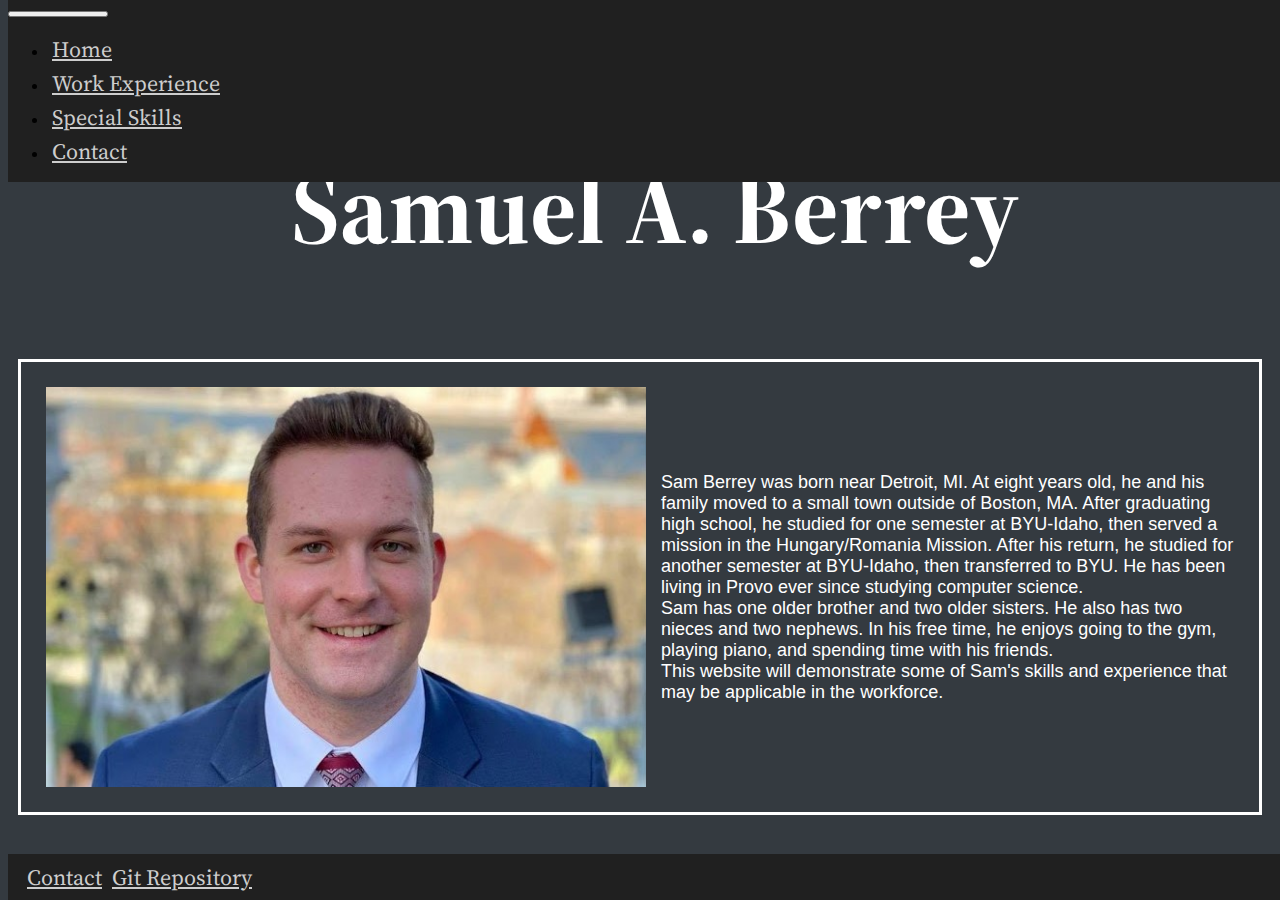
<file: index.html>
<!doctype html>
<html lang="en">
  <head>
    <!-- Required meta tags -->
    <meta charset="utf-8">
    <meta name="viewport" content="width=device-width, initial-scale=1, shrink-to-fit=no">
    <!-- Fonts -->
    <link rel="preconnect" href="https://fonts.googleapis.com">
    <link rel="preconnect" href="https://fonts.gstatic.com" crossorigin>
    <link href="https://fonts.googleapis.com/css2?family=Source+Serif+4:wght@800&display=swap" rel="stylesheet">
    <!-- Bootstrap CSS -->
    <link rel="stylesheet" href="https://stackpath.bootstrapcdn.com/bootstrap/4.1.3/css/bootstrap.min.css" integrity="sha384-MCw98/SFnGE8fJT3GXwEOngsV7Zt27NXFoaoApmYm81iuXoPkFOJwJ8ERdknLPMO" crossorigin="anonymous">
    <!-- My CSS -->
    <link rel="stylesheet" href="style.css" />

    <title>Sam Berrey's Resume</title>
  </head>
  <body>
    <nav class="navbar navbar-expand-lg navbar-dark bg-dark">
      <button class="navbar-toggler" type="button" data-toggle="collapse" data-target="#navbarNavAltMarkup" aria-controls="navbarNavAltMarkup" aria-expanded="false" aria-label="Toggle navigation">
        <span class="navbar-toggler-icon"></span>
      </button>
      
      <div class="collapse navbar-collapse" id="navbarNavAltMarkup">
        <ul class="navbar-nav mr-auto">
          <li class="nav-item active">
            <a class="nav-link" href="index.html">Home</a>
          </li>
          <li class="nav-item">
            <a class="nav-link" href="work-experience.html">Work Experience</a>
          </li>
          <li class="nav-item">
            <a class="nav-link" href="special-skills.html">Special Skills</a>
          </li>
          <li class="nav-item">
            <a class="nav-link" href="contact.html">Contact</a>
          </li>
        </ul>
      </div>
    </nav>

    <div class = "title">
      <h1>Samuel A. Berrey</h1>
    </div>

    <div class = "home-box-1">
        <img src = "/images/photographer.JPG" width = 600 height = 400 alt = "">
        <P>
          Sam Berrey was born near Detroit, MI. At eight years old, he and his family moved to a small town
          outside of Boston, MA. After graduating high school, he studied for one semester at BYU-Idaho,
          then served a mission in the Hungary/Romania Mission. After his return, he studied for another semester at
          BYU-Idaho, then transferred to BYU. He has been living in Provo ever since studying computer science.
          <br>
          Sam has one older brother and two older sisters. He also has two nieces and two nephews. In his free time, 
          he enjoys going to the gym, playing piano, and spending time with his friends.
          <br>
          This website will demonstrate some of Sam's skills and experience that may be applicable in the workforce.
        </P>
      </div>
    <div class = "footer">
      <a href = "contact.html">Contact</a>
      <a href = "https://github.com/BYUCS260/lab-1-photography-website-berreys">Git Repository</a>
    </div>

    <!-- Optional JavaScript -->
    <!-- jQuery first, then Popper.js, then Bootstrap JS -->
    <script src="https://code.jquery.com/jquery-3.3.1.slim.min.js" integrity="sha384-q8i/X+965DzO0rT7abK41JStQIAqVgRVzpbzo5smXKp4YfRvH+8abtTE1Pi6jizo" crossorigin="anonymous"></script>
    <script src="https://cdnjs.cloudflare.com/ajax/libs/popper.js/1.14.3/umd/popper.min.js" integrity="sha384-ZMP7rVo3mIykV+2+9J3UJ46jBk0WLaUAdn689aCwoqbBJiSnjAK/l8WvCWPIPm49" crossorigin="anonymous"></script>
    <script src="https://stackpath.bootstrapcdn.com/bootstrap/4.1.3/js/bootstrap.min.js" integrity="sha384-ChfqqxuZUCnJSK3+MXmPNIyE6ZbWh2IMqE241rYiqJxyMiZ6OW/JmZQ5stwEULTy" crossorigin="anonymous"></script>
  </body>
</html>
</file>
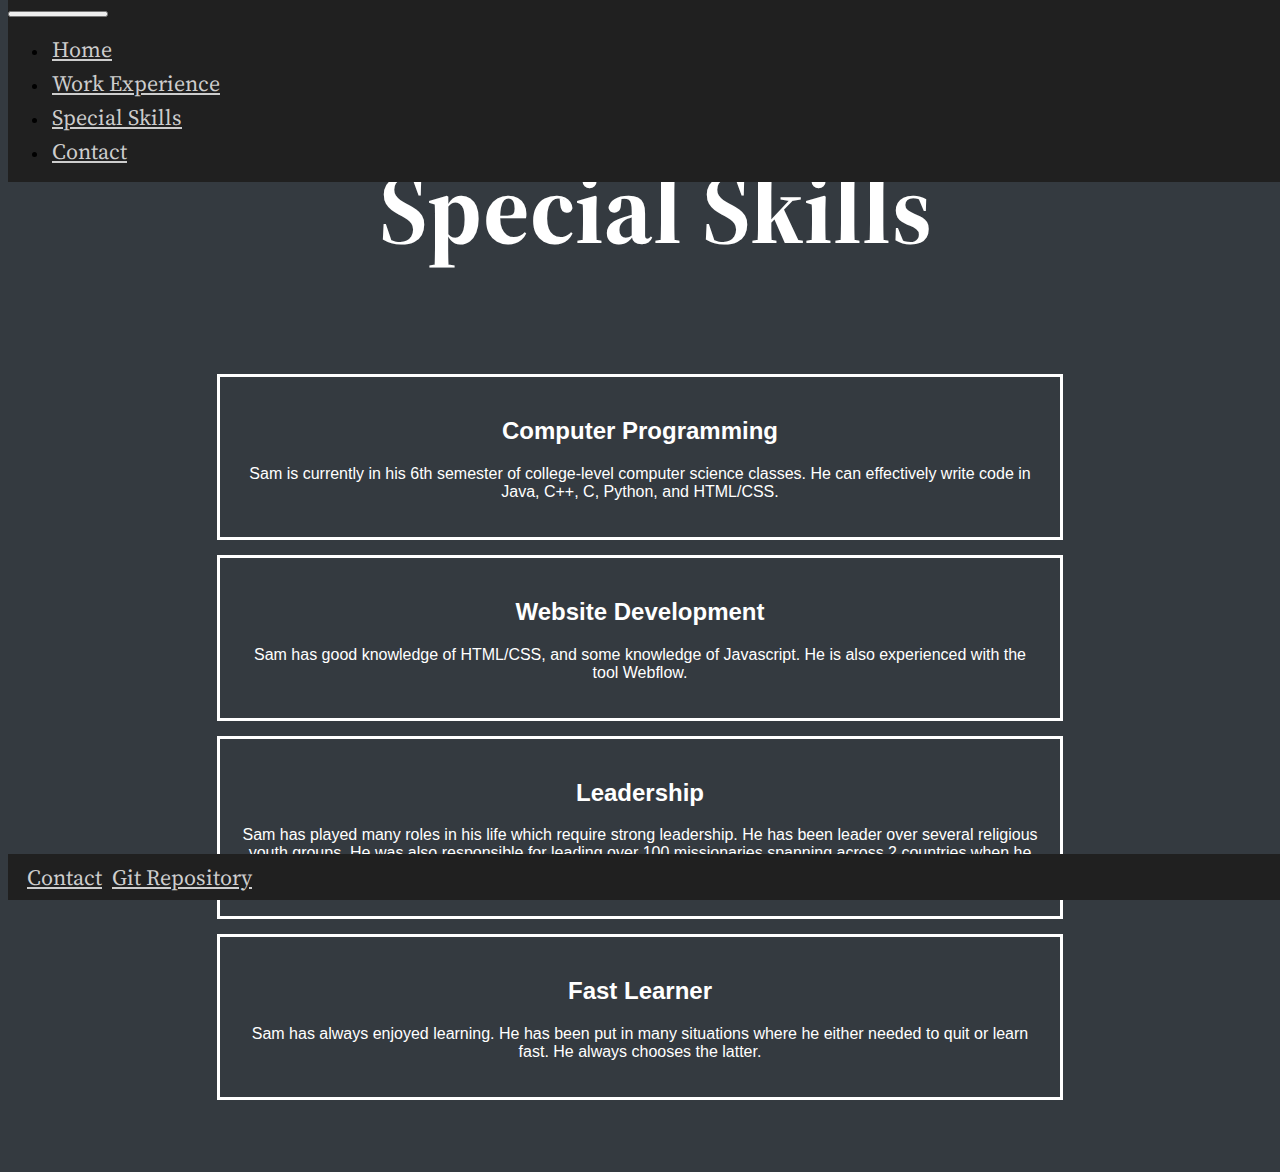
<file: special-skills.html>
<!doctype html>
<html lang="en">
  <head>
    <!-- Required meta tags -->
    <meta charset="utf-8">
    <meta name="viewport" content="width=device-width, initial-scale=1, shrink-to-fit=no">
    <!-- Fonts -->
    <link rel="preconnect" href="https://fonts.googleapis.com">
    <link rel="preconnect" href="https://fonts.gstatic.com" crossorigin>
    <link href="https://fonts.googleapis.com/css2?family=Source+Serif+4:wght@800&display=swap" rel="stylesheet">
    <!-- Bootstrap CSS -->
    <link rel="stylesheet" href="https://stackpath.bootstrapcdn.com/bootstrap/4.1.3/css/bootstrap.min.css" integrity="sha384-MCw98/SFnGE8fJT3GXwEOngsV7Zt27NXFoaoApmYm81iuXoPkFOJwJ8ERdknLPMO" crossorigin="anonymous">
    <!-- My CSS -->
    <link rel="stylesheet" href="style.css" />

    <title>Sam Berrey's Resume</title>
  </head>
  <body>
    <nav class="navbar navbar-expand-lg navbar-dark bg-dark">
      <button class="navbar-toggler" type="button" data-toggle="collapse" data-target="#navbarNavAltMarkup" aria-controls="navbarNavAltMarkup" aria-expanded="false" aria-label="Toggle navigation">
        <span class="navbar-toggler-icon"></span>
      </button>
      
      <div class="collapse navbar-collapse" id="navbarNavAltMarkup">
        <ul class="navbar-nav mr-auto">
          <li class="nav-item">
            <a class="nav-link" href="index.html">Home</a>
          </li>
          <li class="nav-item">
            <a class="nav-link" href="work-experience.html">Work Experience</a>
          </li>
          <li class="nav-item active">
            <a class="nav-link" href="special-skills.html">Special Skills</a>
          </li>
          <li class="nav-item">
            <a class="nav-link" href="contact.html">Contact</a>
          </li>
        </ul>
      </div>
    </nav>

    <div class = "title">
      <h1>Special Skills</h1>
    </div>

    <div class = "ss-block first-ss-block">
      <h2>Computer Programming</h2>
      <div class = "paragraph-2">
        <p>
          Sam is currently in his 6th semester of college-level computer science classes. He can effectively write code in
          Java, C++, C, Python, and HTML/CSS.
        </p>
      </div>
    </div>
    <div class = "ss-block first-ss-block">
      <h2>Website Development</h2>
      <div class = "paragraph-2">
        <p>
          Sam has good knowledge of HTML/CSS, and some knowledge of Javascript. He is also experienced with the tool Webflow.
        </p>
      </div>
    </div>
    <div class = "ss-block first-ss-block">
      <h2>Leadership</h2>
      <div class = "paragraph-2">
        <p>
          Sam has played many roles in his life which require strong leadership. He has been leader over several religious youth groups. 
          He was also responsible for leading over 100 missionaries spanning across 2 countries when he served his mission.
        </p>
      </div>
    </div>
    <div class = "ss-block first-ss-block">
      <h2>Fast Learner</h2>
      <div class = "paragraph-2">
        <p>
          Sam has always enjoyed learning. He has been put in many situations where he either needed to quit or learn fast. He always 
          chooses the latter.
        </p>
      </div>
    </div>

    <div class = "footer">
      <a href = "contact.html">Contact</a>
      <a href = "https://github.com/BYUCS260/lab-1-photography-website-berreys">Git Repository</a>
    </div>

    <!-- Optional JavaScript -->
    <!-- jQuery first, then Popper.js, then Bootstrap JS -->
    <script src="https://code.jquery.com/jquery-3.3.1.slim.min.js" integrity="sha384-q8i/X+965DzO0rT7abK41JStQIAqVgRVzpbzo5smXKp4YfRvH+8abtTE1Pi6jizo" crossorigin="anonymous"></script>
    <script src="https://cdnjs.cloudflare.com/ajax/libs/popper.js/1.14.3/umd/popper.min.js" integrity="sha384-ZMP7rVo3mIykV+2+9J3UJ46jBk0WLaUAdn689aCwoqbBJiSnjAK/l8WvCWPIPm49" crossorigin="anonymous"></script>
    <script src="https://stackpath.bootstrapcdn.com/bootstrap/4.1.3/js/bootstrap.min.js" integrity="sha384-ChfqqxuZUCnJSK3+MXmPNIyE6ZbWh2IMqE241rYiqJxyMiZ6OW/JmZQ5stwEULTy" crossorigin="anonymous"></script>
  </body>
</html>
</file>
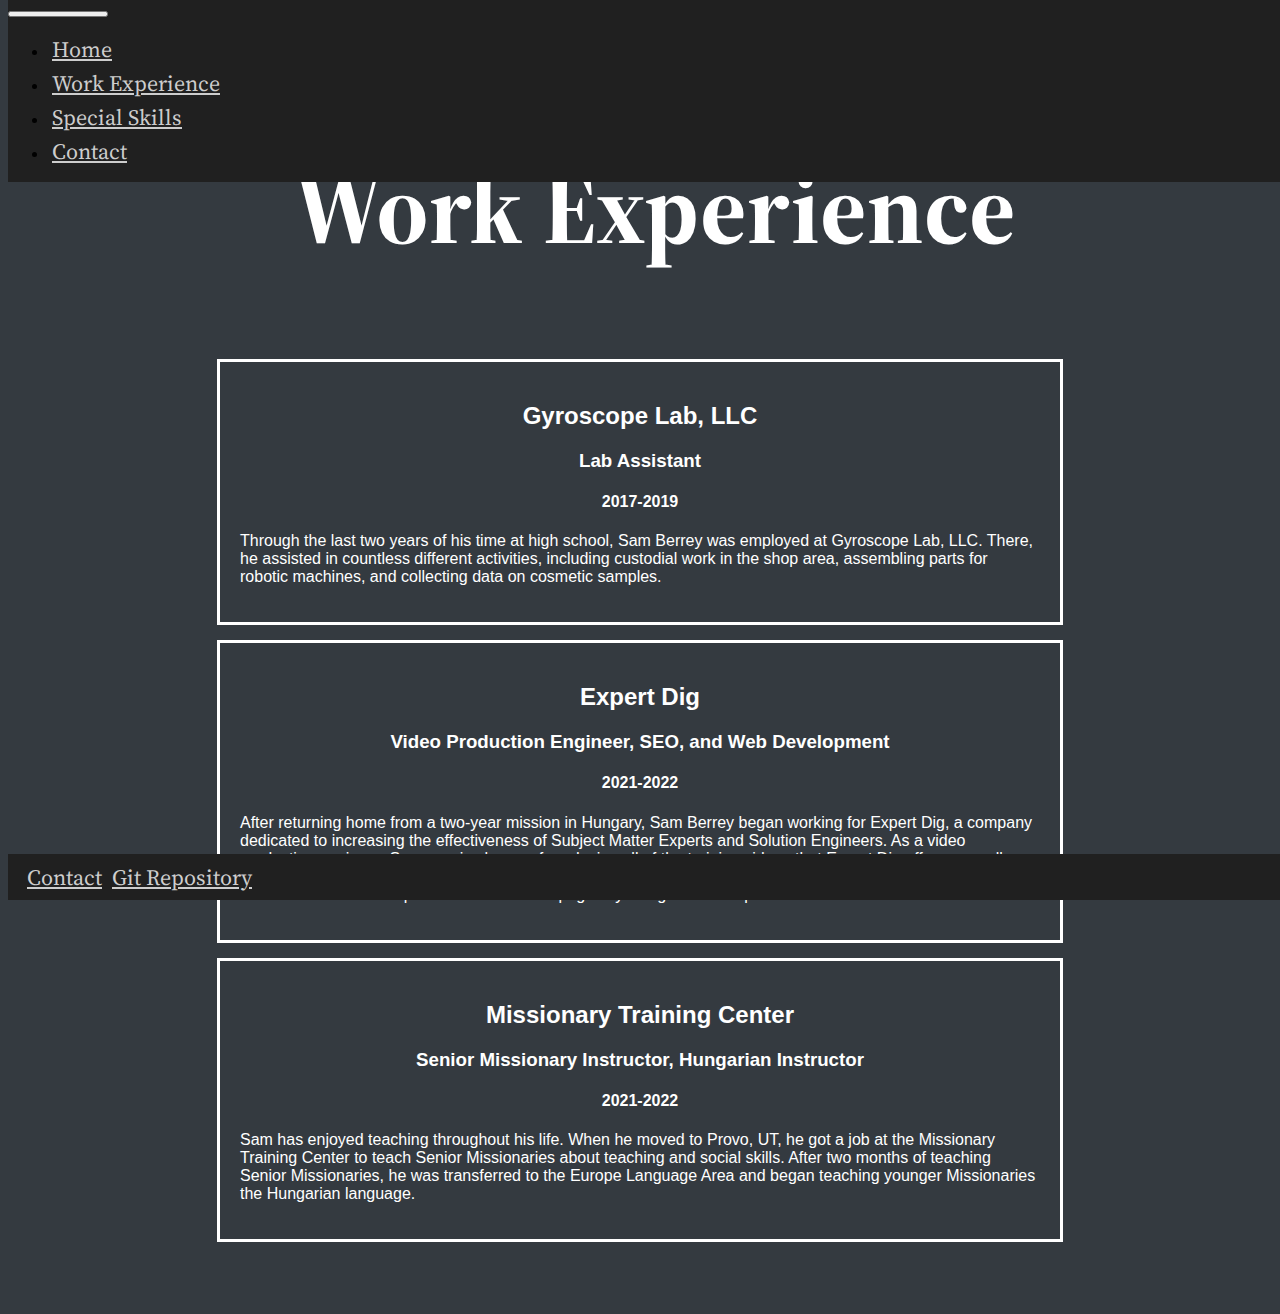
<file: work-experience.html>
<!doctype html>
<html lang="en">
  <head>
    <!-- Required meta tags -->
    <meta charset="utf-8">
    <meta name="viewport" content="width=device-width, initial-scale=1, shrink-to-fit=no">
    <!-- Fonts -->
    <link rel="preconnect" href="https://fonts.googleapis.com">
    <link rel="preconnect" href="https://fonts.gstatic.com" crossorigin>
    <link href="https://fonts.googleapis.com/css2?family=Source+Serif+4:wght@800&display=swap" rel="stylesheet">
    <!-- Bootstrap CSS -->
    <link rel="stylesheet" href="https://stackpath.bootstrapcdn.com/bootstrap/4.1.3/css/bootstrap.min.css" integrity="sha384-MCw98/SFnGE8fJT3GXwEOngsV7Zt27NXFoaoApmYm81iuXoPkFOJwJ8ERdknLPMO" crossorigin="anonymous">
    <!-- My CSS -->
    <link rel="stylesheet" href="style.css" />

    <title>Sam Berrey's Resume</title>
  </head>
  <body>
    <nav class="navbar navbar-expand-lg navbar-dark bg-dark">
      <button class="navbar-toggler" type="button" data-toggle="collapse" data-target="#navbarNavAltMarkup" aria-controls="navbarNavAltMarkup" aria-expanded="false" aria-label="Toggle navigation">
        <span class="navbar-toggler-icon"></span>
      </button>
      
      <div class="collapse navbar-collapse" id="navbarNavAltMarkup">
        <ul class="navbar-nav mr-auto">
          <li class="nav-item">
            <a class="nav-link" href="index.html">Home</a>
          </li>
          <li class="nav-item active">
            <a class="nav-link" href="work-experience.html">Work Experience</a>
          </li>
          <li class="nav-item">
            <a class="nav-link" href="special-skills.html">Special Skills</a>
          </li>
          <li class="nav-item">
            <a class="nav-link" href="contact.html">Contact</a>
          </li>
        </ul>
      </div>
    </nav>

    <div class = "title">
      <h1>Work Experience</h2>
    </div>

    <div class = "wx-block first-wx-block">
      <h2>Gyroscope Lab, LLC</h1>
      <h3>Lab Assistant</h3>
      <h4>2017-2019</h4>
      <div class = "paragraph">
      <p>
          Through the last two years of his time at high school, Sam Berrey was employed
          at Gyroscope Lab, LLC. There, he assisted in countless different activities, 
          including custodial work in the shop area, assembling parts for robotic machines, 
          and collecting data on cosmetic samples.
        </p>
      </div>
    </div>

    <div class = "wx-block">
      <h2>Expert Dig</h2>
      <h3>Video Production Engineer, SEO, and Web Development</h3>
      <h4>2021-2022</h4>
      <div class = "paragraph">
        <p>
          After returning home from a two-year mission in Hungary, Sam Berrey began working
          for Expert Dig, a company dedicated to increasing the effectiveness of Subject Matter
          Experts and Solution Engineers. As a video production engineer, Sam was in charge of
          producing all of the training videos that Expert Dig offers, as well as the webinars.
          He has also helped work on the website,
          <a href = "http://www.expertdig.com">expertdig.com</a>. His roles have included SEO 
          for the website and the development of some of the pages by using the development tool
          Webflow.
        </p>
      </div>
    </div>
    <div class = "wx-block">
      <h2>Missionary Training Center</h2>
      <h3>Senior Missionary Instructor, Hungarian Instructor</h3>
      <h4>2021-2022</h4>
      <div class = "paragraph">
        <p>
          Sam has enjoyed teaching throughout his life. When he moved to Provo, UT, he got a job
          at the Missionary Training Center to teach Senior Missionaries about teaching and social
          skills. After two months of teaching Senior Missionaries, he was transferred to 
          the Europe Language Area and began teaching younger Missionaries the Hungarian 
          language.
        </p>
      </div>
    </div>

    <div class = "footer">
      <a href = "contact.html">Contact</a>
      <a href = "https://github.com/BYUCS260/lab-1-photography-website-berreys">Git Repository</a>
    </div>

    <!-- Optional JavaScript -->
    <!-- jQuery first, then Popper.js, then Bootstrap JS -->
    <script src="https://code.jquery.com/jquery-3.3.1.slim.min.js" integrity="sha384-q8i/X+965DzO0rT7abK41JStQIAqVgRVzpbzo5smXKp4YfRvH+8abtTE1Pi6jizo" crossorigin="anonymous"></script>
    <script src="https://cdnjs.cloudflare.com/ajax/libs/popper.js/1.14.3/umd/popper.min.js" integrity="sha384-ZMP7rVo3mIykV+2+9J3UJ46jBk0WLaUAdn689aCwoqbBJiSnjAK/l8WvCWPIPm49" crossorigin="anonymous"></script>
    <script src="https://stackpath.bootstrapcdn.com/bootstrap/4.1.3/js/bootstrap.min.js" integrity="sha384-ChfqqxuZUCnJSK3+MXmPNIyE6ZbWh2IMqE241rYiqJxyMiZ6OW/JmZQ5stwEULTy" crossorigin="anonymous"></script>
  </body>
</html>
</file>
<file: style.css>
/* Menu */
.bg-dark {
    background-color: #202020 !important;
}

.navbar-dark .navbar-nav .nav-link:focus, .navbar-dark .navbar-nav .nav-link:hover {
    color: white;
    background-color: #202020;
}

.navbar-dark .navbar-nav .nav-link {
  color: #cdcdcd;
  background-color: #202020;
  font-family: 'Source Serif 4', sans-serif;  
  font-size: 22px;
}
.navbar a {
  padding: 0px 4px;
}
.navbar {
  position: fixed;
  top: 0;
  width: 100%
}
.nav-item {
    margin-right: 20px;
    margin-top: 4px;
}

/* Footer */
.footer {
  width: 100%;
  background-color: #202020;
  padding: 8px 16px;
  position: fixed;
  bottom: 0;
}

.footer a {
  font-size: 22px;
  font-family: 'Source Serif 4', sans-serif;
  padding: 3px;
  vertical-align: middle;
  color: #cecece;
}
.footer a:hover {
  background-color:#202020;
  color: white;
  text-decoration: none;
}

/* Body */
.title {
  width: 100%;
  color:white;
  text-align: center;
  font-family: 'Source Serif 4', sans-serif;
  font-size: 50px;
  padding: 15px 15px;
  margin-right: auto;
  margin-left: auto;
}

body {
  padding: 49px 0px;;
  background-color: #343A40;
}

.home-box-1 {
  display: flex;
  justify-items: space-between;
  padding: 25px;
  border: 3px solid white;
  margin: 0px 10px;
}
.home-box-1 p{
  padding-left: 15px;
  font-size: large;
  color: white;
  font-family:'Segoe UI', Tahoma, Geneva, Verdana, sans-serif;
  margin: auto auto;
}
.home-box-1 img {
  margin: auto auto;
}
#feedback {
  font-family:'Segoe UI', Tahoma, Geneva, Verdana, sans-serif;
  border: 3px solid white;
  color: #cecece;
  margin: 0px 30px;
  padding: 10px 10px;
  display:flex;
  justify-items:auto;
}
#feedback ul {
  margin: 0px 0px;
  padding: 0px 0px;
}
form li {
  list-style-type: none;
}
form textarea, input {
  width: 100%;
}
form {
  width: 50%;
  padding-right: 8px;
}
.contact-imgs {
  width: 50%;
  padding-left: 8px;
  display: grid;
  grid-template-columns: 1fr 1fr;
}
.contact-imgs a {
  display: flex;
  align-items: center;
  justify-content: center;
  text-align: center;

}
.button {
  text-align: center;
}
button {
  width: 100px;
  margin-left: auto;
  margin-right:auto;
}
i {
  font-size: 5em; 
  color:white;
}
#feedback a:hover {
  color: #343a40;
  font-style: none;
}
.contact-imgs img, i {
  max-width: 50%;
  max-height: 75%;
  margin: 0px auto;
}
textarea {
  height:200px;
}
.wx-block {
  color: white;
  font-family:'Segoe UI', Tahoma, Geneva, Verdana, sans-serif;
  border: 3px solid white;
  margin: 15px auto;
  text-align: center;
  padding: 20px 20px;
}
.first-wx-block {
  margin-top: 0px;
}
.wx-block .paragraph {
  text-align: left;
}
.wx-block a {
  color:white;
}
.ss-block {
  color: white;
  font-family:'Segoe UI', Tahoma, Geneva, Verdana, sans-serif;
  border: 3px solid white;
  margin: 15px auto;
  text-align: center;
  padding: 20px 20px;
}


/*Everything down here is leftover*/
.home-box-2 {
  display: flex;
  justify-items: flex-end;
  padding: 25px;
  border: 0px solid white;
  margin: 10px 10px 10px 10px;
  color: white;
  font-family:'Segoe UI', Tahoma, Geneva, Verdana, sans-serif;
}
.home-box-2 img {
  margin: 0px 0px 0px 15px;
} 
.home-box-2-words h2 {
  text-align: center;
}
.home-box-2-words {
  margin: auto 0;
}

.review {
  color: white;
  font-family:'Segoe UI', Tahoma, Geneva, Verdana, sans-serif;
  margin: 15px 15px;
  border: 1px solid white;
  border-radius: 3px;
  padding: 15px 15px 15px 15px; 
}
.review p {
  font-size: 20px;
}
.writer-name {
  text-decoration: underline;
}
.stars p {
  width:fit-content;
}
.stars p:hover {
  text-decoration: underline;
  cursor: pointer;
}
.grid-container {
  display: grid;
  grid-template-columns: 1fr 1fr 1fr;
  grid-gap: 25px;
  padding: 0px 25px 25px 25px;;
}
.grid-container img {
  width: 100%; /* width of container */
  height: 100%; /* height of container */
  object-fit: cover;
}





@media only screen and (max-width: 400px) {
  .home-box-1 img {
    width:50%;
    height:min-content;  
  }
  .home-box-1 p {
    font-size: 10px;
  }
  i {
    font-size: 1.5em;
  }
  .wx-block {
    width: 275px;
  }
  .wx-block h2 {
    font-size: 1.5em;
  }
  .wx-block h3 {
    font-size: 1.3em;
  }
  .wx-block h4 {
    font-size: 1.1em;
  }
  .ss-block {
    width:275px;
  }
  .ss-block h2 {
    font-size: 1.5em;
  }


  .home-box-2 img {
    width: 50%;
    height: min-content;
  }
  .home-box-2-words {
    font-size: 10px;
  }
}
@media only screen and (min-width: 401px) and (max-width: 960px) {
  .home-box-1 img {
    width:50%;
    height:min-content;
  }
  .home-box-1 p {
    font-size: 12px;
  }
  i {
    font-size: 4em;
  }
  .wx-block {
    width: 375px;
  }
  .ss-block {
    width: 375px;
  }



  .home-box-2 img {
    width: 50%;
    height: min-content;
  }
  .home-box-2-words {
    font-size: 12px;
  }
}
@media only screen and (min-width: 961px) {
  .wx-block {
    width:800px;
  }
  .ss-block {
    width:800px;
  }
}
</file>
